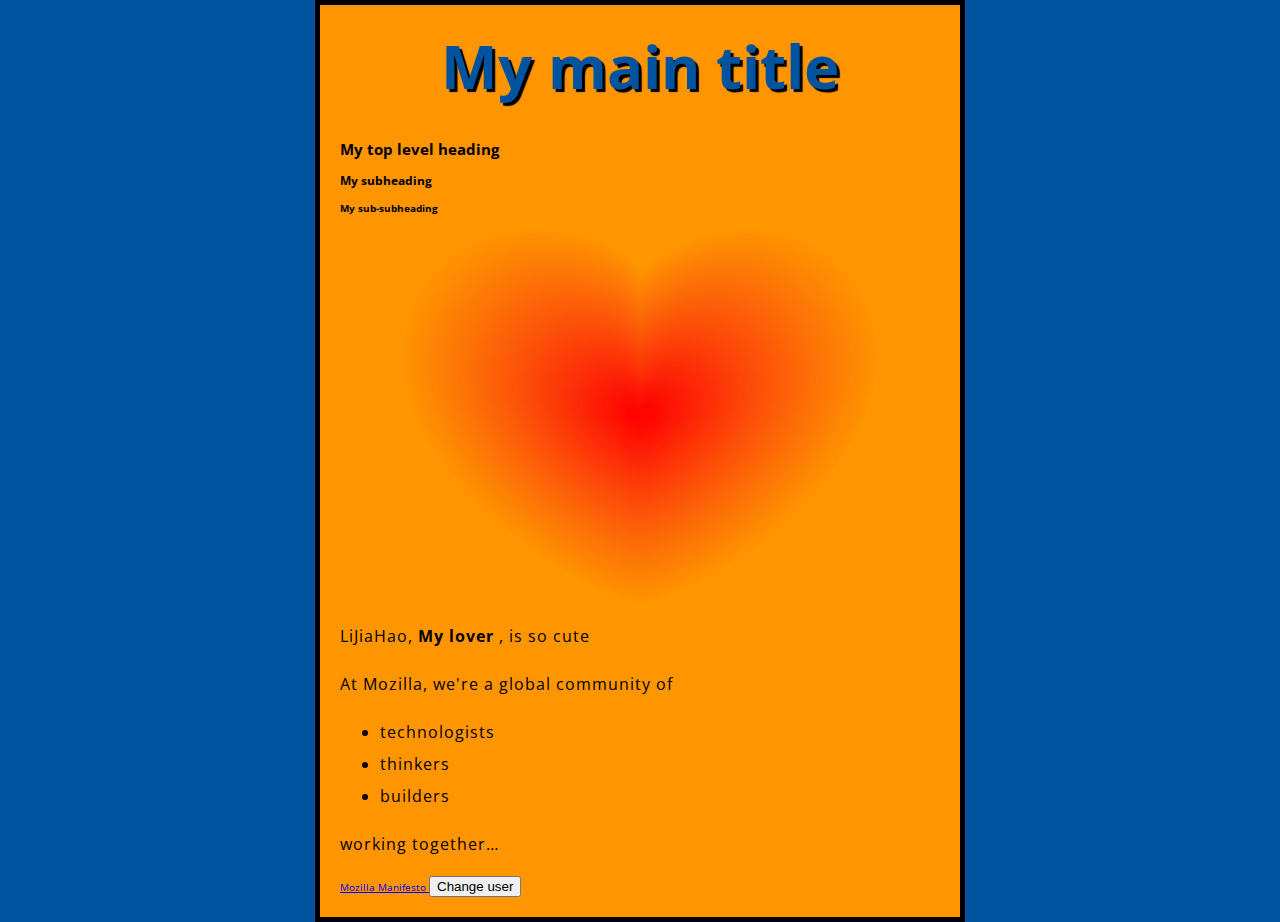
<file: test-site/index.html>
<!doctype html>
<!-- lang means this whole page use english language -->
<html lang="en-US">
  <!-- head ：describe the whole code -->
  <head>
    <meta charset="utf-8" />
    <meta name="viewport" content="width=device-width" />
    <!-- define and link the content styles from css-->
    <link href="styles/style_v2.css" rel="stylesheet" /> 
    <!-- define and link the font style from google -->
    <link
      href="https://fonts.googleapis.com/css?family=Open+Sans"
      rel="stylesheet" />
    <title>My test page</title>
  </head>
  <!-- body ：code part -->
  <body>
    <!-- 4 heading levels: -->
    <h1>My main title</h1>
    <h2>My top level heading</h2>
    <h3>My subheading</h3>
    <h4>My sub-subheading</h4>
    <!-- insert image : src means sources, likely path; alt means atributes, which used to describe the image or give some tips for writter -->
    <img src="images/lover.png" alt="warm heart for my lover" />
    <!-- insert paragraph : strong is another element to bold the text  -->
    <p>LiJiaHao, <strong>My lover</strong> , is so cute</p>
    <p>At Mozilla, we're a global community of</p>
    <!-- insert list: they have two types, ordered（ol) and unordered (ul) ; <li> input needed content </li>  -->
    <ul>
      <li>technologists</li>
      <li>thinkers</li>
      <li>builders</li>
    </ul>
    <p>working together…</p>
    <!-- make a link : href is attribute, which help the selected content to link another web site  -->
    <a href="https://www.mozilla.org/en-US/about/manifesto/">
      Mozilla Manifesto
    </a>
    <!-- connet script  -->
    <button>Change user</button>
    <script src="scripts/main.js"></script>
  </body>
</html>
</file>
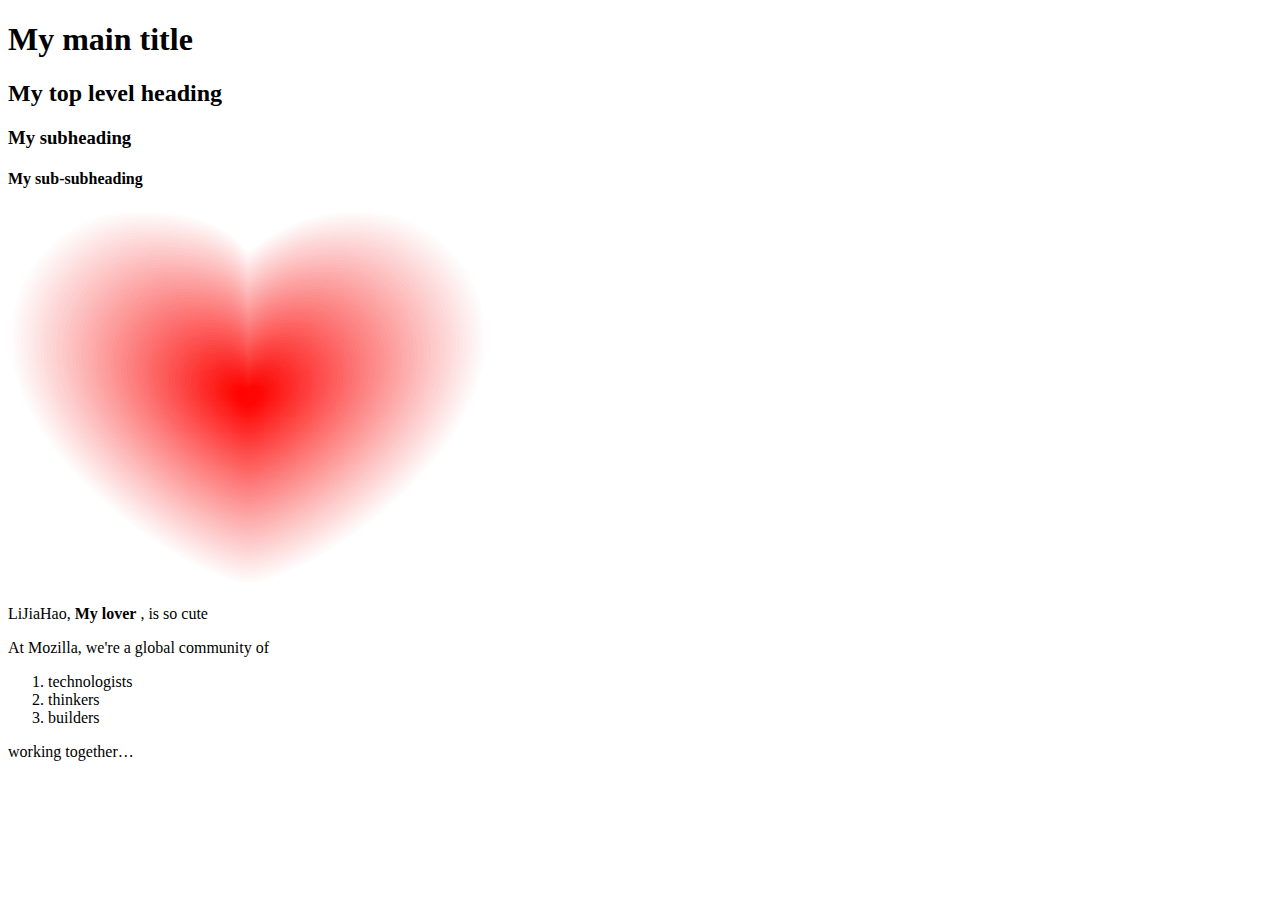
<file: test-site/indexv2html.html>
<!doctype html>
<html lang="en-US">
  <head>
    <meta charset="utf-8" />
    <meta name="viewport" content="width=device-width" />
    <title>My test page</title>
  </head>
  <body>
    <!-- 4 heading levels: -->
    <h1>My main title</h1>
    <h2>My top level heading</h2>
    <h3>My subheading</h3>
    <h4>My sub-subheading</h4>
    <img src="images/lover.png" alt="warm heart for my lover" />
    <p>LiJiaHao, <strong>My lover</strong> , is so cute</p>
    <p>At Mozilla, we're a global community of</p>
    
    <ol>
      <li>technologists</li>
      <li>thinkers</li>
      <li>builders</li>
    </ol>

<p>working together…</p>

  </body>
</html>
</file>
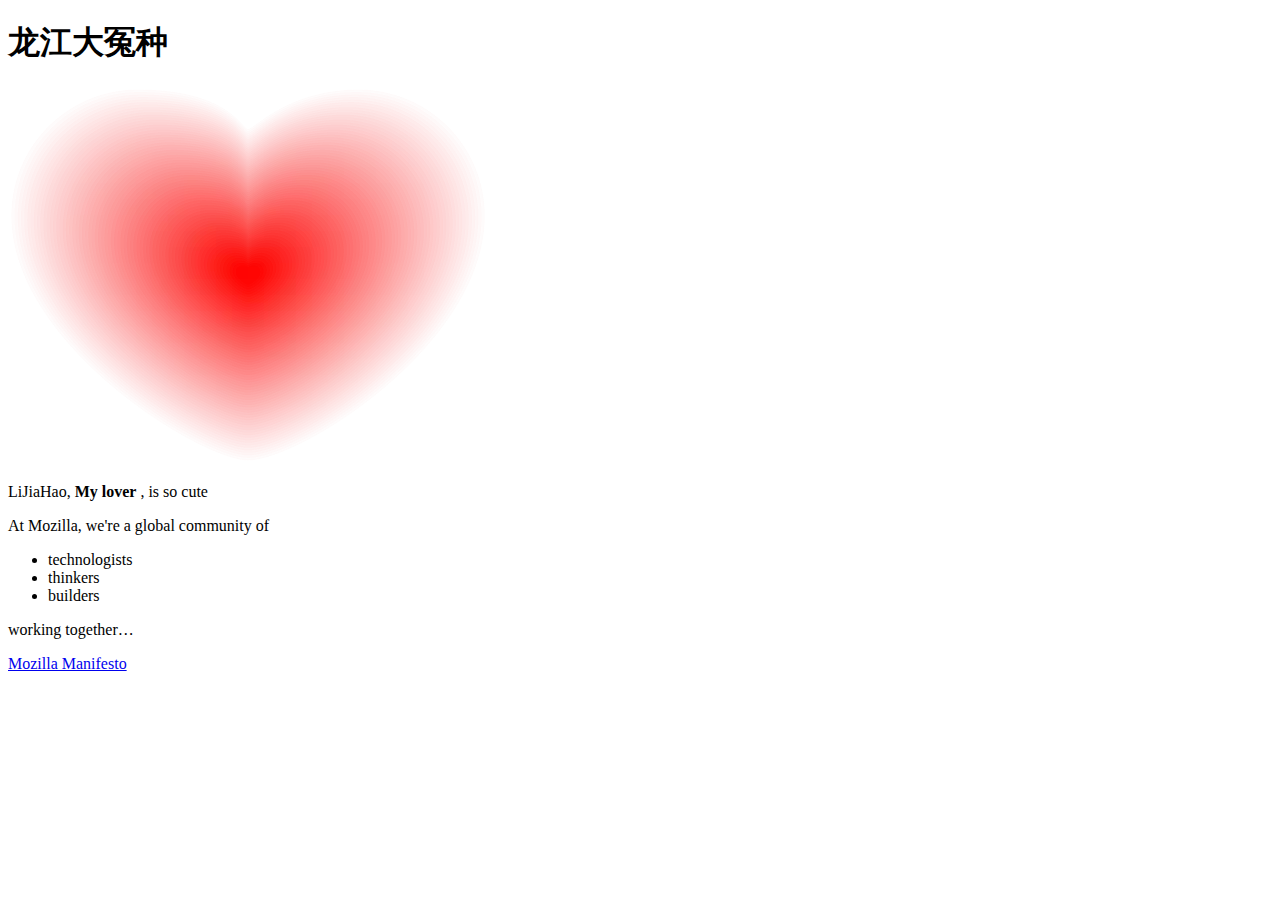
<file: test-site/test.html>
<!doctype html>
<html lang="en-US">
  <!-- head ：describe the whole code -->
  <head>
    <meta charset="utf-8" />
    <meta name="viewport" content="width=device-width" />
    <title>My test page</title>
  </head>
  <!-- body ：code part -->
  <body>
    <!-- 4 heading levels: -->
    <h1>龙江大冤种</h1>
    <!-- insert image : src means sources, likely path; alt means atributes, which used to describe the image or give some tips for writter -->
    <img src="images/lover.png" alt="warm heart for my lover" />
    <!-- insert paragraph : strong is another element to bold the text  -->
    <p>LiJiaHao, <strong>My lover</strong> , is so cute</p>
    <p>At Mozilla, we're a global community of</p>
    <!-- insert list: they have two types, ordered（ol) and unordered (ul) ; <li> input needed content </li>  -->
    <ul>
      <li>technologists</li>
      <li>thinkers</li>
      <li>builders</li>
    </ul>

    <p>working together…</p>
    <!-- make a link : href is attribute, which help the selected content to link another web site  -->
    <a href="https://www.mozilla.org/en-US/about/manifesto/">
      Mozilla Manifesto
    </a>
    
  </body>
</html>
</file>
<file: test-site/styles/style_v2.css>
/* 定义整个网页的字体大小及样式 */
html {
  font-size: 10px; /* px means "pixels": the base font size is now 10 pixels high */
  font-family: "Open Sans", sans-serif; /* this should be the rest of the output you got from Google Fonts */
}
/* 定义第一级标题的字体大小及位置 */
h1 {
  font-size: 60px;
  text-align: center;
}
/* 定义段落及列表的字体大小，行高及间距 */  
p,
li {
  font-size: 16px;
  line-height: 2;
  letter-spacing: 1px;
}

/* 定义整个网页的背景颜色 */
html {
  background-color: #00539f;
}
/* 将主体内容放置于一个框架 */
body {
  width: 600px; /* 主体内容成600px */
  margin: 0 auto; /* margin 是border与edge间的距离，0是上下的间距，auto是左右的间距，auto可自动根据情况调节，也可随便填充其余数值 */
  background-color: #ff9500; /* 主体内容背景颜色 */
  padding: 0 20px 20px 20px; /* 包围主体内容的背景填充部分， 上述四个数值分别对应上、右、下、左的间距*/
  border: 5px solid black; /* 包围背景填充部分的边框叫border，可定义他的线宽、线条样式及颜色*/
}

h1 {
  margin: 0; /* 消除一级标题与网页顶部的距离 */
  padding: 20px 0;
  color: #00539f;
  text-shadow: 3px 3px 1px black; /* 设置字体阴影，上述四个值对应：（相对文本而言）阴影水平偏移量、垂直偏移量、阴影模糊程度（数值越大越模糊）、阴影颜色 */
}

img {
  display: block;
  margin: 0 auto;
}
</file>
